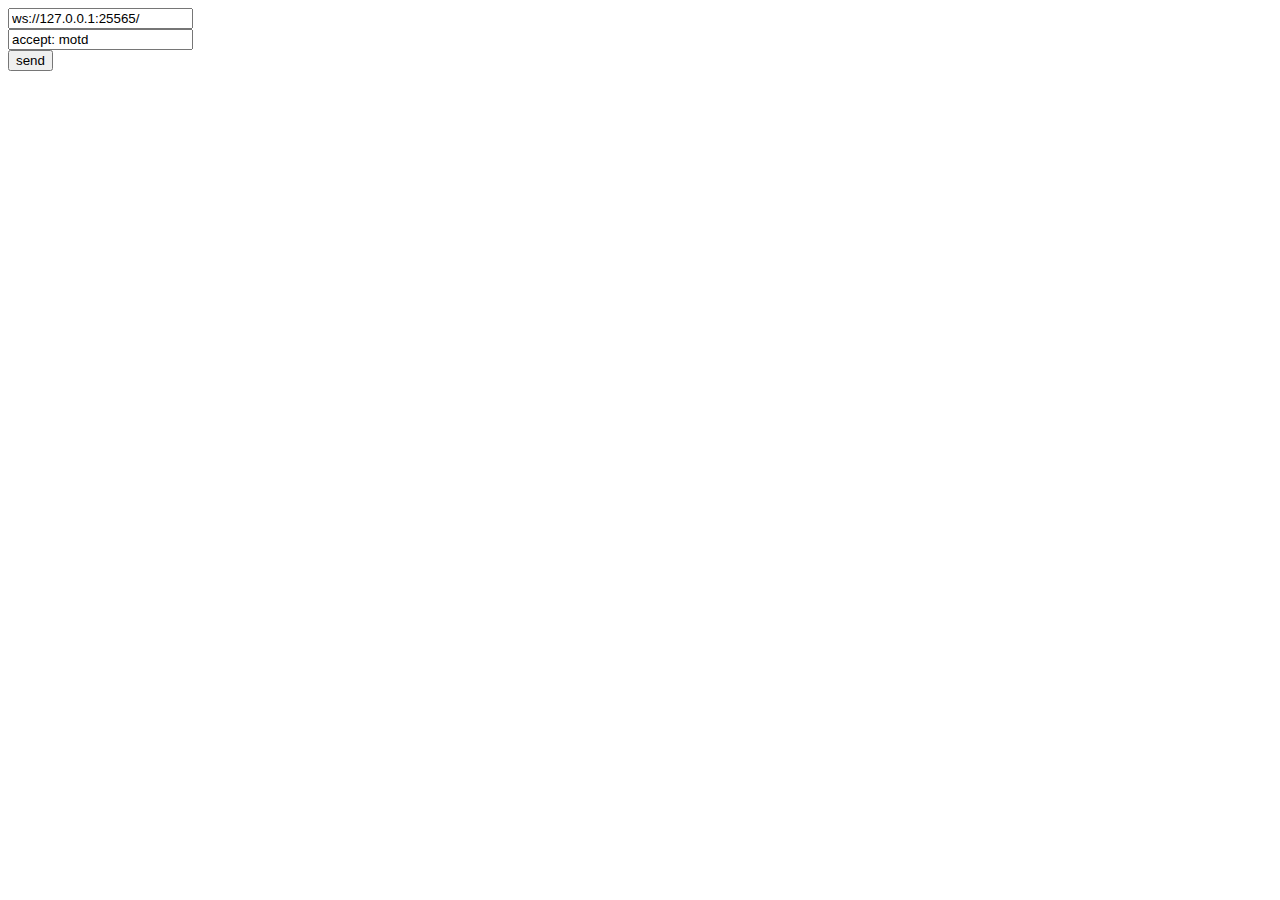
<file: javascript/queryTest.html>
<html>
<head>
<title>query test</title>
<script type="text/javascript">
window.addEventListener("load", () => {
	const output = document.getElementById("out");
	document.getElementById("testButton").addEventListener("click", () => {
		const ws = new WebSocket(document.getElementById("uriField").value);
		ws.onopen = (e) => {
			output.innerText = "please wait";
			ws.send(document.getElementById("acceptField").value);
		};
		ws.onmessage = (e) => {
			try {
				output.innerText += JSON.stringify(JSON.parse(e.data), null, 4);
			}catch(ee) {
				output.innerText += e.data;
			}
		};
		ws.onclose = (e) => {
			output.innerText = output.innerText + "\n\nSocket Closed.";
		};
	});
});
</script>
</head>
<body style="font-family:sans-serif;">
<input type="text" id="uriField" value="ws://127.0.0.1:25565/" /><br />
<input type="text" id="acceptField" value="accept: motd" /><br />
<button id="testButton">send</button>
<pre id="out" style="font-family:sans-serif;"></pre>
</body>
</html>
</file>
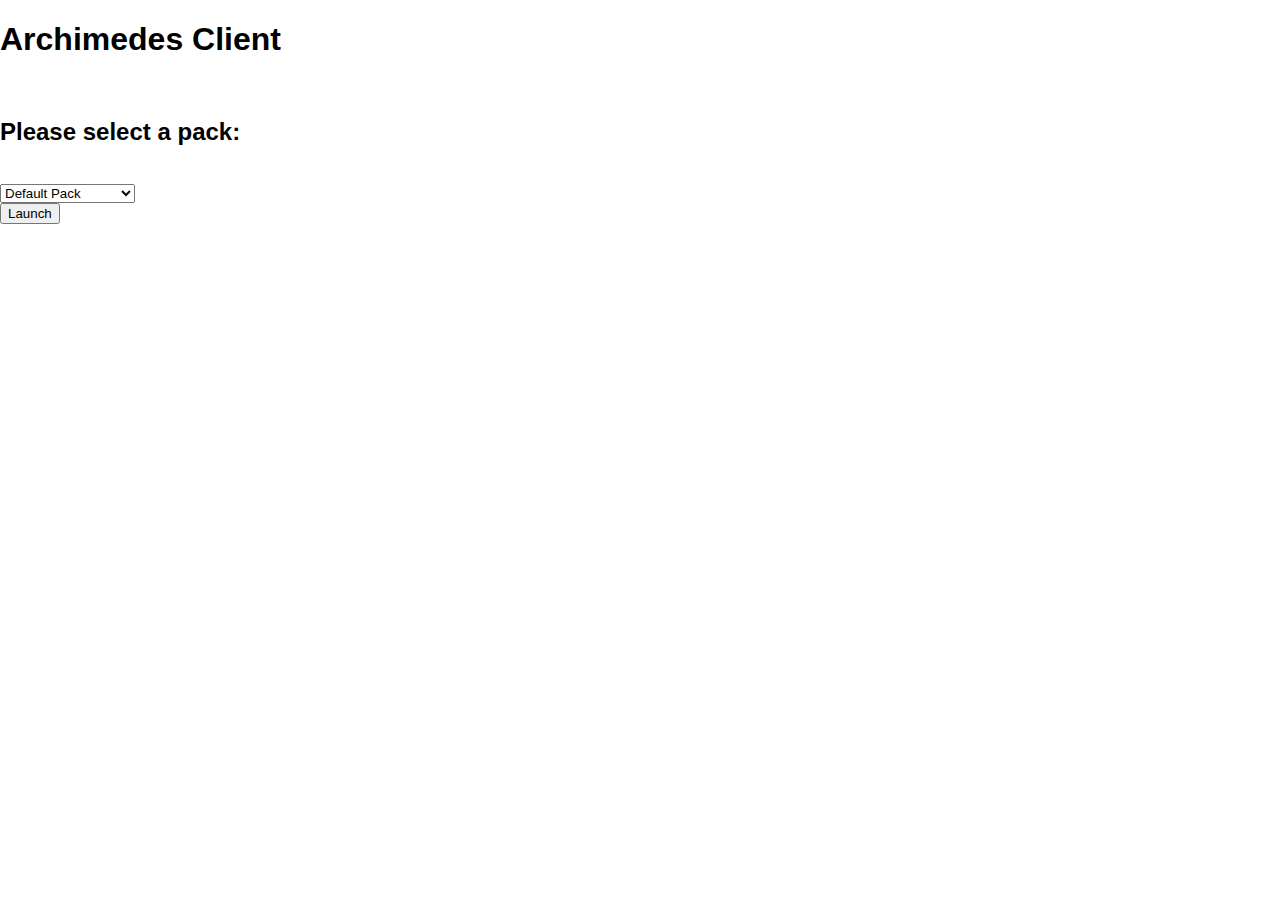
<file: offlinegen/template.html>
<!DOCTYPE html>


<!--

To correctly download this file on github, right click on this page of code and press 'Save As...'

To correctly download this file on google drive, press the download button at the top right of the screen near the picture of your google account photo

-->





<!--  

Visit this link to check for newer versions of this file:

https://raw.githubusercontent.com/ArchimedesClient/ArchimedesClient/main/compiled/offline.html

This version of eaglercraft you are using right now is from _date_

-->










































































<html>
<head>
<meta charset="UTF-8" />
<title>Archimedes Client</title>

<style>
_css_
</style>

<script type="text/javascript">
function Launch() {
document.getElementById("launcher").style.display = "none";
var selectedPack = document.getElementById("packs").value;
const relayId = Math.floor(Math.random() * 3);
const servers = [
	{ serverName: "HellTech", serverAddress: "wss://hellscaped.tech", hideAddress: false },
	{ serverName: "HellTech Proxy #1", serverAddress: "wss://helltech-proxy.hellscaped.repl.co", hideAddress: false },
	{ serverName: "A*spixel", serverAddress: "wss://web.asspixel.net/CAP/", hideAddress: true },
	{ serverName: "VanillaCraft", serverAddress: "wss://play.vanillacraftsmp.org/" },
	{ serverName: "SealCraft", serverAddress: "wss://sealcraft.ddns.net:442/servers" },
	{ serverName: "BlobCraft", serverAddress: "wss://blobcraft.tk" },
	{ serverName: "Aeon", serverAddress: "wss://aeon-network.net/aeon" },
	{ serverName: "AyunBoom", serverAddress: "wss://sus.shhnowisnottheti.me" }
]
window.eaglercraftOpts = {
container: "game_frame", assetsURI: getAssetsURI(), serverWorkerURI: "worker_bootstrap.js", worldsFolder: "TEST",
assetOverrides: {
    "sounds/gta.mp3": "https://stream.nightride.fm/spacesynth.ogg",
},
servers: servers,
hideDownServers: true,
relays: [
	{ addr: "wss://relay.deev.is/", name: "lax1dude relay #1", primary: relayId == 0 },
	{ addr: "wss://relay.lax1dude.net/", name: "lax1dude relay #2", primary: relayId == 1 },
	{ addr: "wss://relay.shhnowisnottheti.me/", name: "ayunami relay #1", primary: relayId == 2 }
],
mainMenu: { splashes: [
"Archimedes Client", "https://hellscaped.tech", "\"Have you ever looked at your mind while thinking about your mind, but using your brain the same time? But then wheres the cat?\" -Helloguys.com (on helltech)", 
"1983 loves femboys", "when the impostor is sus...", "Never gonna give you up", "I need more splash texts", "the skornky worngy", "ip grabber", "oh my goodness gracious","just took 40 benadryl","waltre wite", "hop on mindustry"
], eaglerLogo: true }};
main();
}
</script>

<script type="text/javascript">
function getAssetsURI() {
	return `data:application/octet-stream;base64,${selectedPack}`;
}
</script>

<script type="text/javascript">
function createWorkerURI(el) {
	var eee = document.getElementById(el);
	var str = eee.innerHTML;
	eee.remove();
	str = "onmessage = function(o) { eaglercraftServerOpts = o.data; main(); };\n" + str;
	return URL.createObjectURL(new Blob([str], {type:"text/javascript"}));
}
</script>

<link type="image/png" rel="shortcut icon" href="[data-uri]" />

<script type="text/javascript">
classes_js
eagswebrtc_js
</script>

<script type="text/eaglerworker" id="sp_worker">
classes_server_js
</script>


</head>
<body style="margin:0px;width:100vw;height:100vh;font-family:sans-serif;" id="game_frame">
<div class="container flex" id="launcher">
<h1>Archimedes Client</h1>
<br>
<h2>Please select a pack:</h2>
<br>
<select id="packs" class="dropdown">
<option value="default_epk">Default Pack</option>
<option value="3Bedwars_epk">3Bedwars (broken)</option>
<option value="toryeum_epk">Tory Eum EDIT</option>
<option value="qubit16x_epk">Qubit 16x</option>
</select>
<br>
<button onclick="Launch()">Launch</button>
</div>
</body>
</html>
</file>
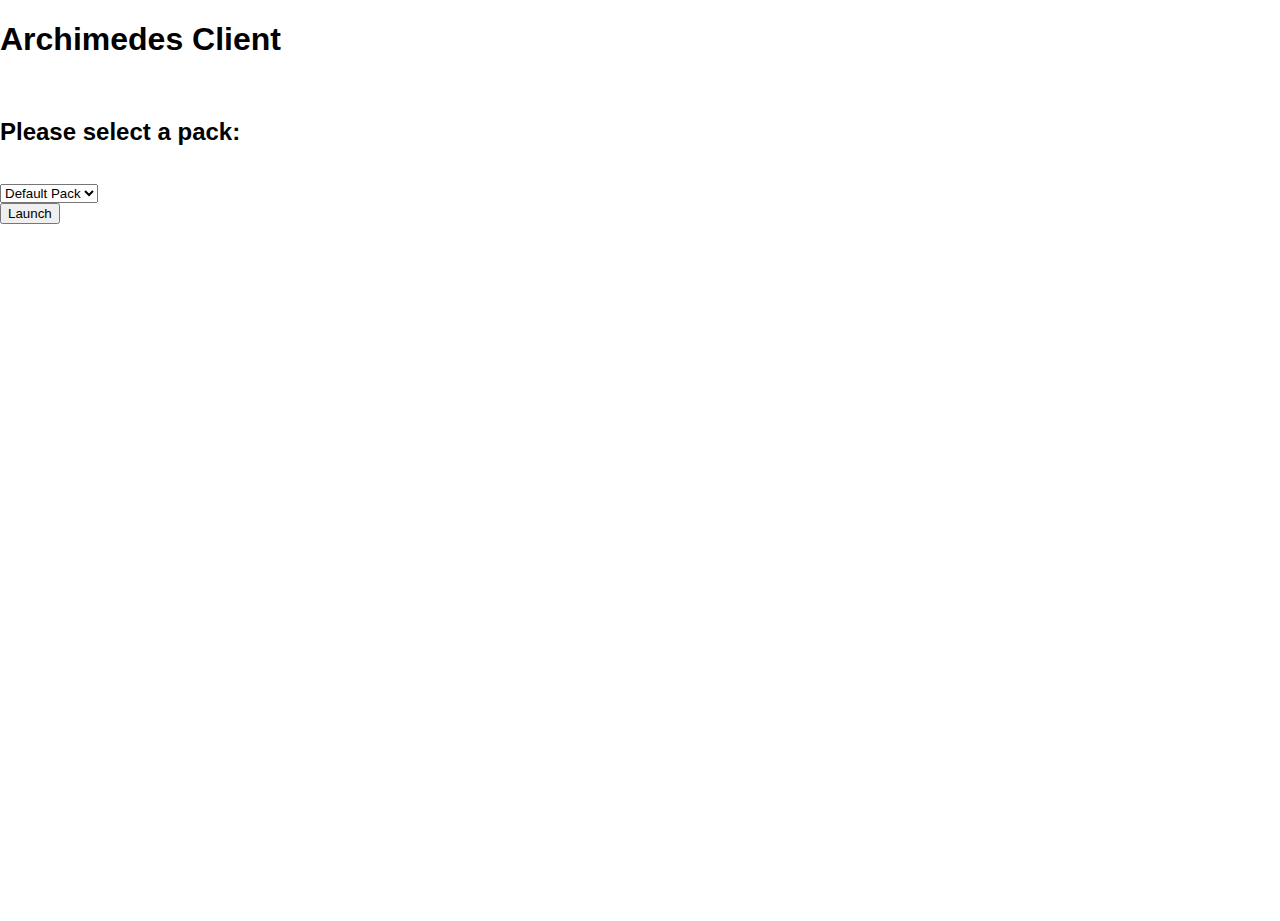
<file: compiled/offlinegen/template.html>
<!DOCTYPE html>


<!--

To correctly download this file on github, right click on this page of code and press 'Save As...'

To correctly download this file on google drive, press the download button at the top right of the screen near the picture of your google account photo

-->





<!--  

Visit this link to check for newer versions of this file:

https://raw.githubusercontent.com/ArchimedesClient/ArchimedesClient/main/compiled/offline.html

This version of eaglercraft you are using right now is from _date_

-->










































































<html>
<head>
<meta charset="UTF-8" />
<title>Archimedes Client</title>

<style>
_css_
</style>

<script type="text/javascript">
function Launch() {
var selectedPack = document.getElementById("packs");
document.getElementById("launcher").style.display = "none";

const relayId = Math.floor(Math.random() * 3);
const servers = [
	{ serverName: "HellTech", serverAddress: "wss://hellscaped.tech", hideAddress: false },
	{ serverName: "HellTech Proxy #1", serverAddress: "wss://helltech-proxy.hellscaped.repl.co", hideAddress: true },
	{ serverName: "HellTech Proxy #2", serverAddress: "wss://htp2.glitch.me", hideAddress: true },
	{ serverName: "A*spixel", serverAddress: "wss://web.asspixel.net/CAP/", hideAddress: true },
	{ serverName: "VanillaCraft", serverAddress: "wss://play.vanillacraftsmp.org/" },
	{ serverName: "SealCraft", serverAddress: "wss://sealcraft.ddns.net:442/servers" },
	{ serverName: "BlobCraft", serverAddress: "wss://blobcraft.tk" },
	{ serverName: "Aeon", serverAddress: "wss://aeon-network.net/aeon" },
	{ serverName: "AyunBoom", serverAddress: "wss://sus.shhnowisnottheti.me" }
]
window.eaglercraftOpts = {
container: "game_frame", assetsURI: getAssetsURI(), serverWorkerURI: createWorkerURI("sp_worker"), worldsFolder: "TEST",
assetOverrides: {
    "sounds/gta.mp3": "https://stream.nightride.fm/spacesynth.ogg",
},
servers: servers,
hideDownServers: true,
relays: [
	{ addr: "wss://eaglerrelay.glitch.me/", name: "hellscaped relay #2", primary: true },
],
mainMenu: { splashes: [
"Archimedes Client", "https://hellscaped.tech", "\"Have you ever looked at your mind while thinking about your mind, but using your brain the same time? But then wheres the cat?\" -Helloguys.com (on helltech)", 
"1983 loves femboys", "when the impostor is sus...", "Never gonna give you up", "I need more splash texts", "the skornky worngy", "ip grabber", "oh my goodness gracious","just took 40 benadryl","waltre wite", "hop on mindustry"
], eaglerLogo: true }};
main();
}
</script>

<link type="image/png" rel="shortcut icon" href="[data-uri]" />

<script type="text/javascript">
classes_js
eagswebrtc_js
</script>

<script type="text/eaglerworker" id="sp_worker">
classes_server_js
</script>

<script type="text/javascript">
function getAssetsURI() {
	return `data:application/octet-stream;base64,${document.getElementById("packs").value}`;
}
</script>

<script type="text/javascript">
function createWorkerURI(el) {
	var eee = document.getElementById(el);
	var str = eee.innerHTML;
	eee.remove();
	str = "onmessage = function(o) { eaglercraftServerOpts = o.data; main(); };\n" + str;
	return URL.createObjectURL(new Blob([str], {type:"text/javascript"}));
}
</script>

</head>
<body style="margin:0px;width:100vw;height:100vh;font-family:sans-serif;" id="game_frame">
<div class="container flex" id="launcher">
<h1>Archimedes Client</h1>
<br>
<h2>Please select a pack:</h2>
<br>
<select id="packs" class="dropdown">
<option value="default_epk">Default Pack</option>
<option value="qubit16x_epk">Qubit 16x</option>
</select>
<br>
<button onclick="Launch()">Launch</button>
</div>
</body>
</html>
</file>
